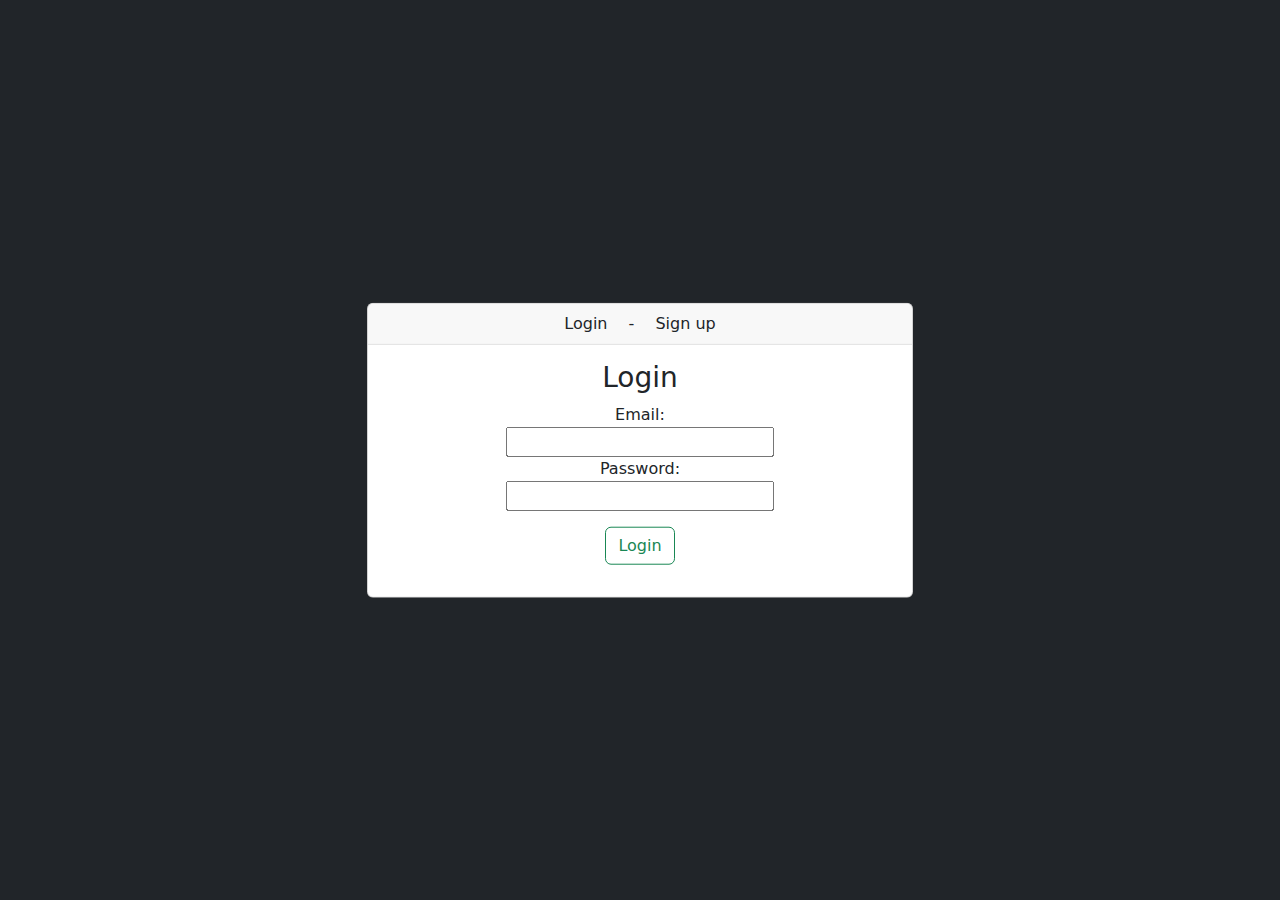
<file: index.html>
<!DOCTYPE html>
<html lang="en">
<head>
    <meta charset="UTF-8">
    <meta name="viewport" content="width=nav, initial-scale=1.0">
    <title>Login page</title>
    <link href="./CSS/style.css" rel="stylesheet">
    <!--Boostrap-->
    <link href="https://cdn.jsdelivr.net/npm/bootstrap@5.3.3/dist/css/bootstrap.min.css" rel="stylesheet">
    <script src="https://cdn.jsdelivr.net/npm/bootstrap@5.3.3/dist/js/bootstrap.bundle.min.js" defer></script>
    <script src="./JS/login.js" defer></script>
</head>
<body class="bg-dark">
  <div class="container position-absolute top-50 start-50 translate-middle">

    <div class="row justify-content-md-center">
        <div class="col-md-6">
            <div class="card">
              <div class="card-header text-center">
                <span class="px-3" style="cursor:pointer;" onclick="loginFunction()">Login</span>
                -
                <span class="px-3" style="cursor:pointer;" onclick="signFunction()">Sign up</span>
              </div>
                <div class="card-body">
                  <!--Login-->

                  <div id="div_login">
                    <h3 class="text-center">Login</h3>
                    <form action="" class="text-center">
                      <div class="row">
                        <label for="">Email:</label>
                        <input type="email" class="col-sm-6 mx-auto">
                      </div>
                      <div class="row">
                        <label for="">Password:</label>
                        <input type="password" class="col-sm-6 mx-auto">
                      </div>
                      <input type="submit" value="Login" class="m-3 btn btn-outline-success">
                    </form>
                  </div>
                    

                  <!--Sign up-->
                  <div class="collapse" id="div_register">
                    <h3 class="text-center">Sign up</h3>
                    <form action="" class="text-center">
                    <div class="row">
                      <label for="">Email:</label>
                      <input type="email" class="col-sm-6 mx-auto">
                    </div>
                    <div class="row">
                      <label for="">First Name:</label>
                      <input type="text" class="col-sm-6 mx-auto">
                    </div>
                    <div class="row">
                      <label for="">Last Name:</label>
                      <input type="text" class="col-sm-6 mx-auto">
                    </div>
                    <div class="row">
                      <label for="">Age:</label>
                      <input type="number" class="col-sm-6 mx-auto">
                    </div>
                    <div class="row">
                      <label for="">Password:</label>
                      <input type="password" class="col-sm-6 mx-auto">
                    </div>
                      <input type="submit" value="Sign up" class="m-3 btn btn-outline-success">
                    </form>
                  </div>

                </div>
            </div>
        </div>
    </div>

  </div>
</body>
</html>
</file>
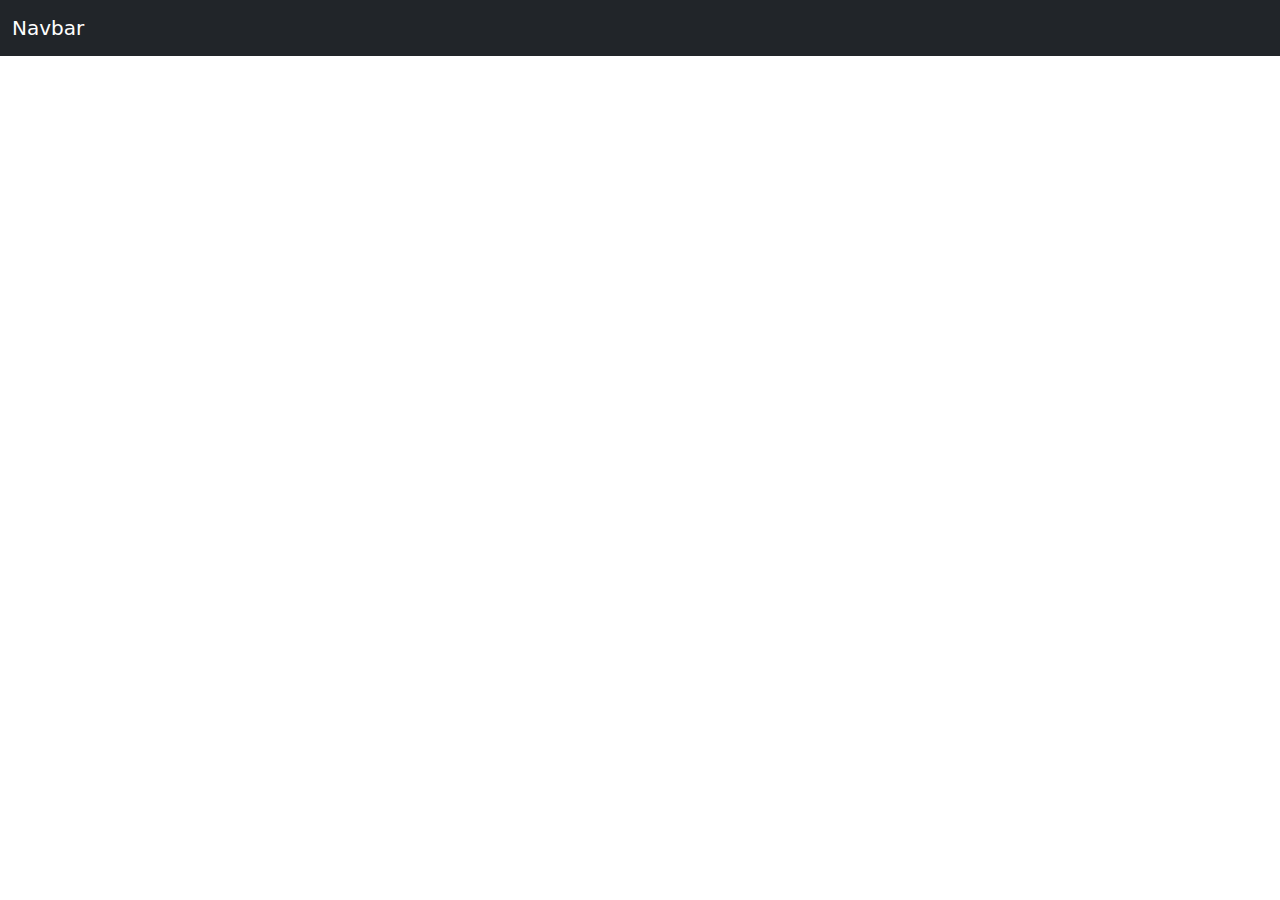
<file: HTML/details.html>
<!DOCTYPE html>
<html lang="en">
<head>
    <meta charset="UTF-8">
    <meta name="viewport" content="width=nav, initial-scale=1.0">
    <title>Document</title>
    <link href="https://cdn.jsdelivr.net/npm/bootstrap@5.3.3/dist/css/bootstrap.min.css" rel="stylesheet">
  <script src="https://cdn.jsdelivr.net/npm/bootstrap@5.3.3/dist/js/bootstrap.bundle.min.js"></script>
</head>
<body>
    <nav class="navbar navbar-expand-sm bg-dark navbar-dark fixed-top">
        <div class="container-fluid">
            <a class="navbar-brand" href="#">Navbar</a>
        </div>
    </nav>
</body>
</html>
</file>
<file: CSS/style.css>
body{
    text-align: justify;    
}

/*-----------------------------------
|                                   |
|           Home page               |
|                                   |
-----------------------------------*/

.sectionSearch{
    margin-top: 80px;
    padding-left: 25%;
}

.searchbar{
    width: 50% !important;
}

/*-----------------------------------
|                                   |
|         Reservate page            |
|                                   |
-----------------------------------*/

.sectionStart{
    margin-top: 50px;
    display: flex;
    justify-content: center;
}

#reservationForm{
    display: flex;
    justify-content: center;
    align-items: center;
}

.imgCard{
    max-width: 350px;
    max-height: 500px;
    object-fit: fill;
}

fieldset{
    display: block;
    margin-inline-start: 2px !important;
    margin-inline-end: 2px !important;
    padding-block-start: 0.35em !important;
    padding-inline-start: 0.75em !important;
    padding-inline-end: 0.75em !important;
    padding-block-end: 0.625em !important;
    min-inline-size: min-content !important;
    border-width: 2px !important;
    border-style: groove !important;
    border-color: rgb(192, 192, 192) !important;
    border-image: initial !important;
}

legend{
    display: block !important;
    padding-inline-start: 2px !important;
    padding-inline-end: 2px !important;
    unicode-bidi: isolate !important;
    border-width: initial !important;
    border-style: none !important;
    border-color: initial !important;
    border-image: initial !important;
    float: none !important;
    width: fit-content !important;
}

/*-----------------------------------
|                                   |
|           Edit page               |
|                                   |
-----------------------------------*/

.sectionEdit{
    margin-top: 90px;
    display: flex;
    justify-content: center;
}

/*-----------------------------------
|                                   |
|           Add  page               |
|                                   |
-----------------------------------*/

.inputAdd{
    width: 40rem !important;
}

/*-----------------------------------
|                                   |
|           Profil page             |
|                                   |
-----------------------------------*/

.tableDisplay{
    display: flex;
    justify-content: space-between;
    align-items: center;
}
</file>
